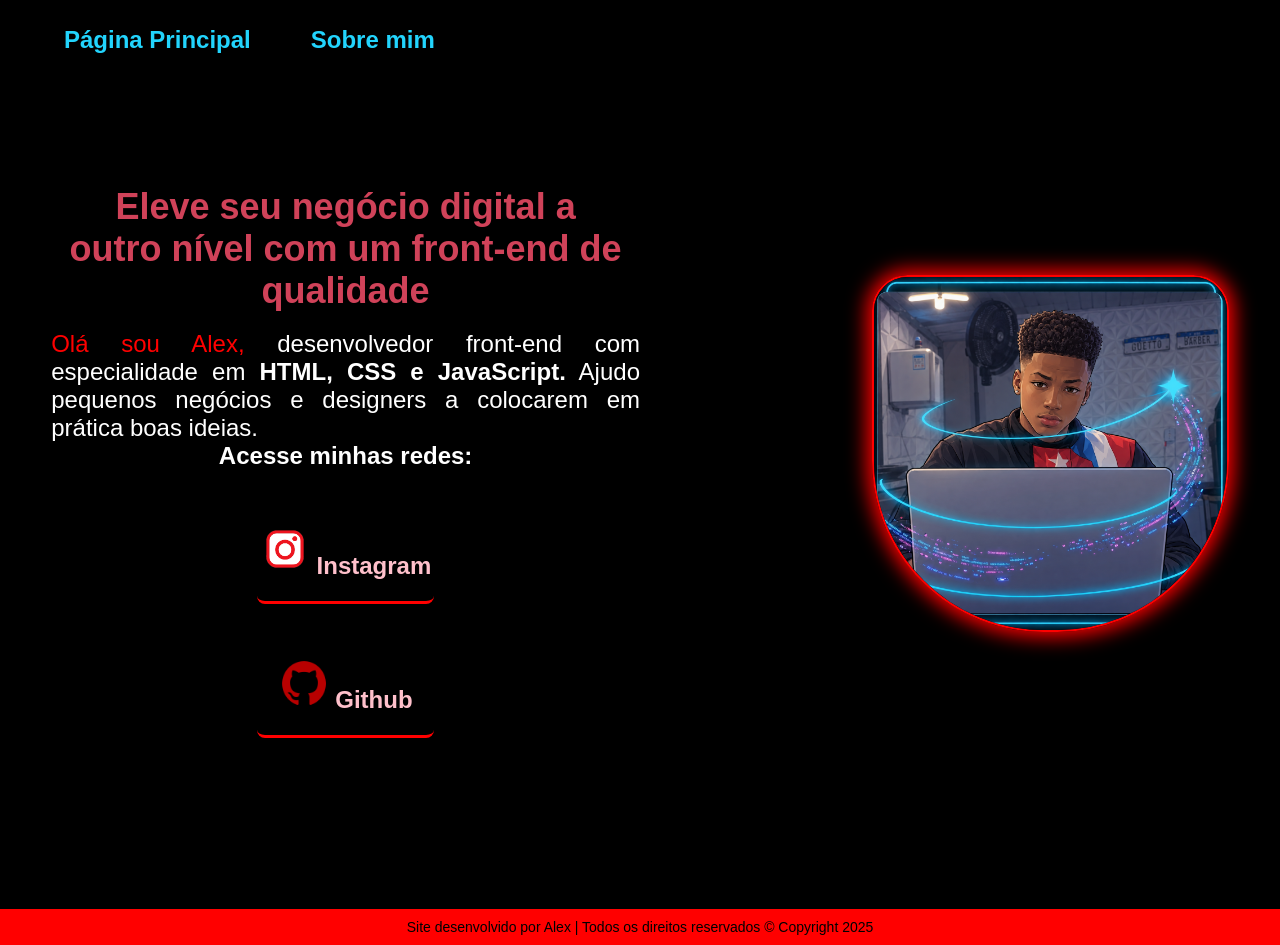
<file: index.html>
<!DOCTYPE html>
<html lang="pt-br">

<head>
    <meta charset="UTF-8">
    <meta name="viewport" content="width=device-width, initial-scale=1.0">
    <title>Portfólio</title>
    <link rel="stylesheet" href="styles/estilo.css">
</head>

<body>

    <header class="cabecalho">
        <nav class="cabecalho-menu">
            <a class="menu-link" href="index.html"> Página Principal</a>
            <a class="menu-link" href="sobre.html"> Sobre mim</a>
        </nav>
    </header>

    <main class="apresentacao">

        <section class="apresentacao-conteudo">

            <div>

                <h1 class="apresentacao-titulo">
                    Eleve seu negócio digital a outro nível com um front-end de qualidade
                </h1>

                <p class="apresentacao-paragrafo">
                    <span>Olá sou Alex, </span>
                    desenvolvedor front-end com especialidade em
                    <strong>HTML, CSS e JavaScript.</strong>
                    Ajudo pequenos negócios e designers a colocarem em prática boas ideias.
                </p>

                <div class="apresentacao-links">

                    <h2 class="apresentacao-links-subtitulo">
                        Acesse minhas redes:
                    </h2>

                    <a class="apresentacao-links3"
                       href="https://www.instagram.com/alex_editamuito/?__d=1impressum"
                       target="_blank">
                        <img src="./imagens/Fundo de insta-vermelho Removido.png" width="50px">
                        Instagram
                    </a>

                   
                    <a class="apresentacao-links3"
                       href="https://github.com/AlexProgamaMuito"
                       target="_blank">
                        <img src="./imagens/Fundo de github-vermelho Removido.png" width="50px">
                        Github
                    </a>

                </div>

            </div>

        </section>

        <img id="imagem-principal"
             src="./imagens/ChatGPT Image 6 de out. de 2026, 09_07_37.png"
             alt="Alex"
             Title="Desenvolvedor Front-end"
             class="imagem-com-brilho"
             width="80px">

    </main>

    <footer>
        Site desenvolvido por Alex | Todos os direitos reservados © Copyright 2025
    </footer>

</body>

</html>
</file>
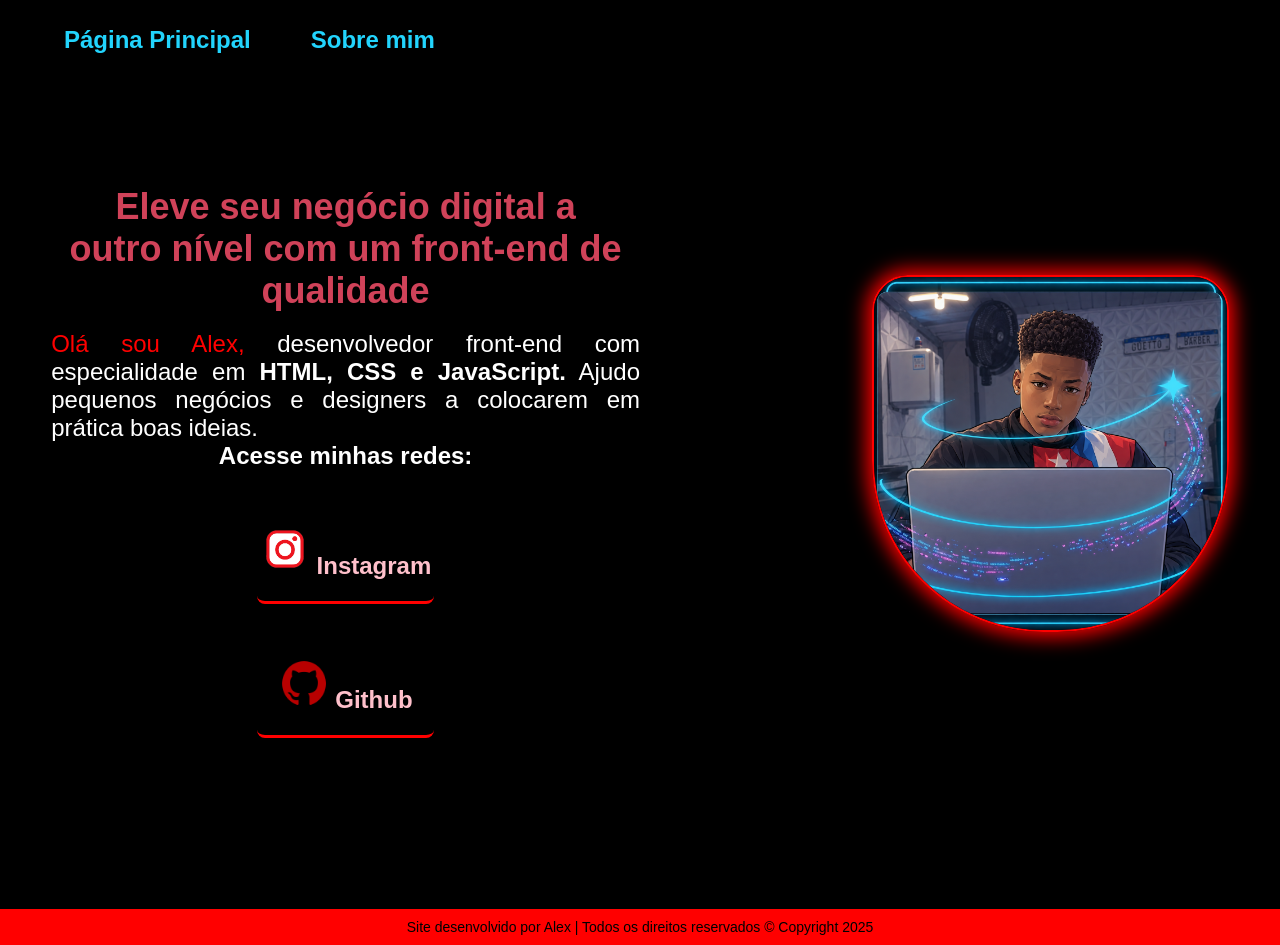
<file: portfolio.html>
<!DOCTYPE html>
<html lang="pt-br">

<head>
    <meta charset="UTF-8">
    <meta name="viewport" content="width=device-width, initial-scale=1.0">
    <title>Portfólio</title>
    <link rel="stylesheet" href="styles/estilo.css">
</head>

<body>

    <header class="cabecalho">
        <nav class="cabecalho-menu">
            <a class="menu-link" href="index.html"> Página Principal</a>
            <a class="menu-link" href="sobre.html"> Sobre mim</a>
        </nav>
    </header>

    <main class="apresentacao">

        <section class="apresentacao-conteudo">

            <div>

                <h1 class="apresentacao-titulo">
                    Eleve seu negócio digital a outro nível com um front-end de qualidade
                </h1>

                <p class="apresentacao-paragrafo">
                    <span>Olá sou Alex, </span>
                    desenvolvedor front-end com especialidade em
                    <strong>HTML, CSS e JavaScript.</strong>
                    Ajudo pequenos negócios e designers a colocarem em prática boas ideias.
                </p>

                <div class="apresentacao-links">

                    <h2 class="apresentacao-links-subtitulo">
                        Acesse minhas redes:
                    </h2>

                    <a class="apresentacao-links3"
                       href="https://www.instagram.com/alex_editamuito/?__d=1impressum"
                       target="_blank">
                        <img src="./imagens/Fundo de insta-vermelho Removido.png" width="50px">
                        Instagram
                    </a>

                   
                    <a class="apresentacao-links3"
                       href="https://github.com/AlexProgamaMuito"
                       target="_blank">
                        <img src="./imagens/Fundo de github-vermelho Removido.png" width="50px">
                        Github
                    </a>

                </div>

            </div>

        </section>

        <img id="imagem-principal"
             src="./imagens/ChatGPT Image 6 de out. de 2026, 09_07_37.png"
             alt="Alex"
             Title="Desenvolvedor Front-end"
             class="imagem-com-brilho"
             width="80px">

    </main>

    <footer>
        Site desenvolvido por Alex | Todos os direitos reservados © Copyright 2025
    </footer>

</body>

</html>
</file>
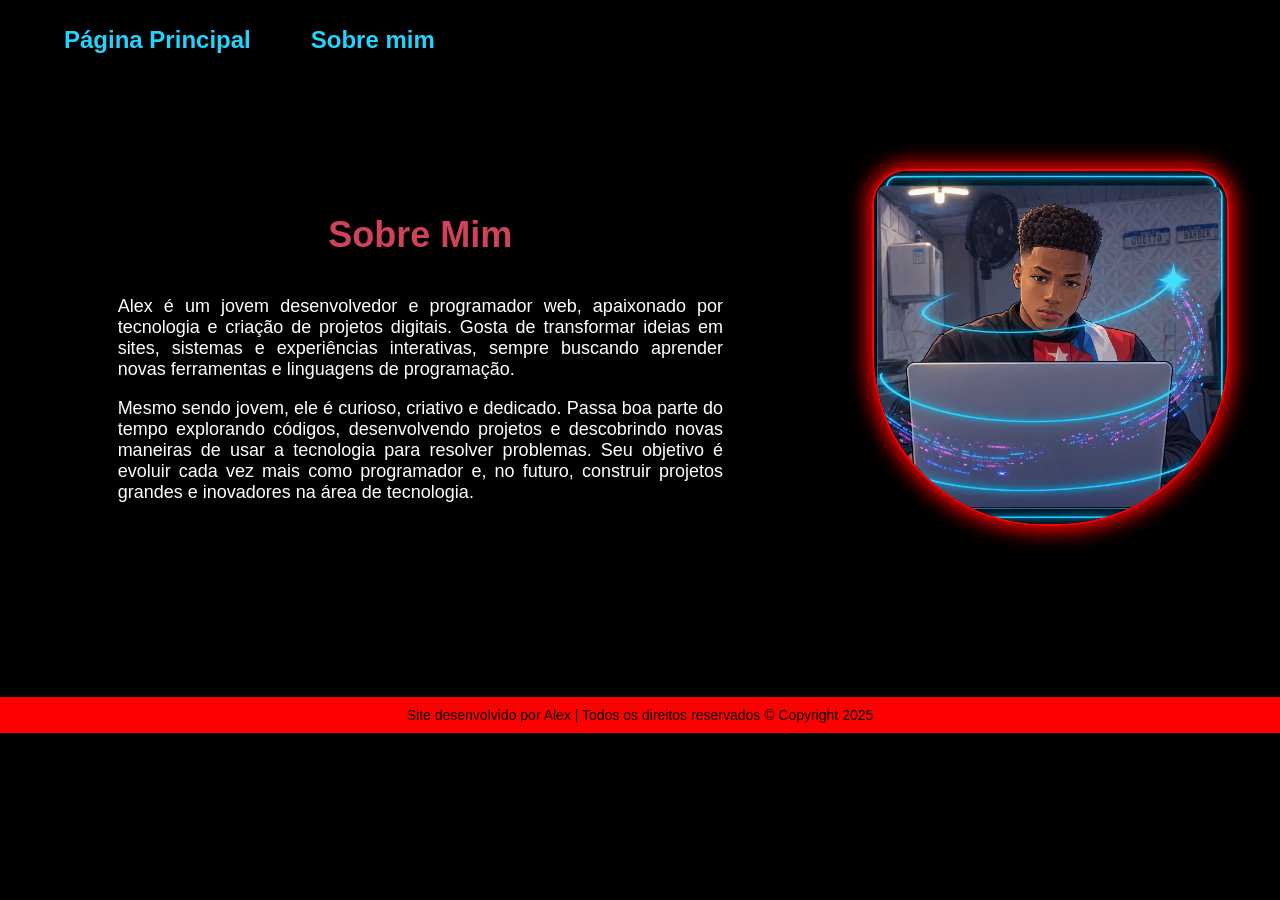
<file: sobre.html>
<!DOCTYPE html>
<html lang="pt-br">

<head>

    <meta charset="UTF-8">
    <meta name="viewport" content="width=device-width, initial-scale=1.0">
    <title>Sobre mim</title>
    <link rel="stylesheet" href="./styles/estilo.css">

</head>

<body>

    <header class="cabecalho">
        <nav class="cabecalho-menu">

            <a class="menu-link" href="index.html"> Página Principal</a>
            <a class="menu-link" href="sobre.html"> Sobre mim</a>

        </nav>
    </header>

    <main class="apresentacao">

        <section>

            <div>

                <h1 class="apresentacao-titulo">Sobre Mim</h1>

                <br>

                <p class="conteudo-texto">
                    Alex é um jovem desenvolvedor e programador web, apaixonado por tecnologia e criação de projetos digitais. Gosta de transformar ideias em sites, sistemas e experiências interativas, sempre buscando aprender novas ferramentas e linguagens de programação.
                </p>
<br>
                <p class="conteudo-texto">
                    Mesmo sendo jovem, ele é curioso, criativo e dedicado. Passa boa parte do tempo explorando códigos, desenvolvendo projetos e descobrindo novas maneiras de usar a tecnologia para resolver problemas. Seu objetivo é evoluir cada vez mais como programador e, no futuro, construir projetos grandes e inovadores na área de tecnologia.
                </p>

            </div>

        </section>

        <img id="imagem-principal"
             src="./imagens/ChatGPT Image 6 de out. de 2026, 09_07_37.png"
             alt="Alex"
             class="imagem-com-brilho"
             Title="Programador Front-end">

    </main>

    <footer>
        Site desenvolvido por Alex | Todos os direitos reservados © Copyright 2025
    </footer>

</body>

</html>
</file>
<file: styles/estilo.css>
/* @import url('https://fonts.googleapis.com/css2?family=Darker+Grotesque:wght@300..900&family=Krona+One&family=Montserrat:ital,wght@0,100..900;1,100..900&display=swap');*/

* {
    margin: 0px;
    padding: 0px;
}

body{
    background-color: black;
    color: white;

}

@media (max-width: 820px){
   body{
background-color: #FFD700;
    color: #E3DAC9;
   }
}


.apresentacao {
    display: flex;
    align-items: center;
    justify-content: space-between;
    padding: 4%;
    gap: 82px;
    flex: 1px;
}

.apresentacao-conteudo {
    width: 50%;
    display: flex;
    flex-direction: column;
    gap: 40px;
}

.cabecalho {
    padding: 2% 0% 5% 5%;
}

.cabecalho-menu {
    display: flex;
    gap: 60px;
}

.menu-link {
    font-family: "Montserrat", sans-serif;
    font-size: 1.5rem;
    font-weight: 600;
    color: #22D4FD;
    text-decoration: none;
}

.apresentacao-titulo {
    font-size: 2.25rem;
    font-family: "Krona One", sans-serif;
    color: rgb(208, 66, 89);
    text-align: center;
    padding: 3%;
   transition: 0.3s;
}

.apresentacao-titulo:hover {
    transform: scale(1.2);
    color: rgb(255,0,0);
}

.apresentacao-paragrafo {
    font-size: 1.5rem;
    text-align: justify;
    font-family: "Montserrat", sans-serif;
    margin: auto;
}

.apresentacao-links {
    display: flex;
    flex-direction: column;
    justify-content: space-between;
    align-items: center;
    gap: 32px;
}

.apresentacao-links-subtitulo {
    font-family: "Krona One", sans-serif;
    font-weight: bold;
    font-size: 1.5rem;
}

.apresentacao-links2 {
    width: 50%;
    text-align: center;
    border-radius: 8px;
    font-size: 1.5rem;
    padding: 21.5px 0;
    text-decoration: none;
    color: #22D4FD;
    font-family: "Montserrat", sans-serif;
    font-weight: bold;
    border: 2px solid #22D4FD;
    display: flex;
    justify-content: center;
    gap: 16px;
}

.apresentacao-links3 {
width: 30%;
    text-align: center;
    border-radius: 8px;
    font-size: 1.5rem;
    padding: 21.5px 0;
    text-decoration: none;
    color: pink;
    font-family: "Montserrat", sans-serif;
    font-weight: bold;
    border-bottom: red solid;
    
}

.apresentacao-links2:hover {
    background-color: #272727;
}

span {
    color: red;
}

.destaque {
    color: orange;
}

footer {
    text-align: center;
    background-color: red;
    color: black;
    font-family: "Montserrat", sans-serif;
    font-weight: 400;
    font-size: 0.875rem;
    padding: 10px;
    margin-top: 120px;
   
}

#imagem-principal {
    border-radius: 48%;
    border: 2px solid red;
    border-top-left-radius: 10%;
    border-top-right-radius: 10%;
    width: 30%;
}

.conteudo-texto {
    color: white;
    font-family: "Montserrat", sans-serif;
    font-weight: 400;
    font-size: 1.125rem;
    text-align: justify;
    padding: 0% 9%;
}
.imagem-com-brilho {
  width: 200px;
  border-radius: 8px; 
  
 
  box-shadow: 0 0 20px 5px red;
  
  transition: box-shadow 0.3s ease; 
}

a {
    transition: 0.3s;
}

a:hover {
    transform: scale(1.2);
    color: red;
    border-bottom: 2px solid;
    border-color: red;
}


.imagem-com-brilho:hover {
  box-shadow: 0 0 30px 10px red;
  
}

/* Media Query - Deixar a página de forma responsiva 
@media (max-width: 1080px) {
    body {
        background-color: purple;
    }

    .cabecalho {
        padding: 10px;
    }

    .cabecalho-menu {
        justify-content: center;
    }

    .apresentacao {
        flex-direction: column-reverse;
        padding: 5%;
    }

    .apresentacao-conteudo {
        width: auto;
    } */
</file>
